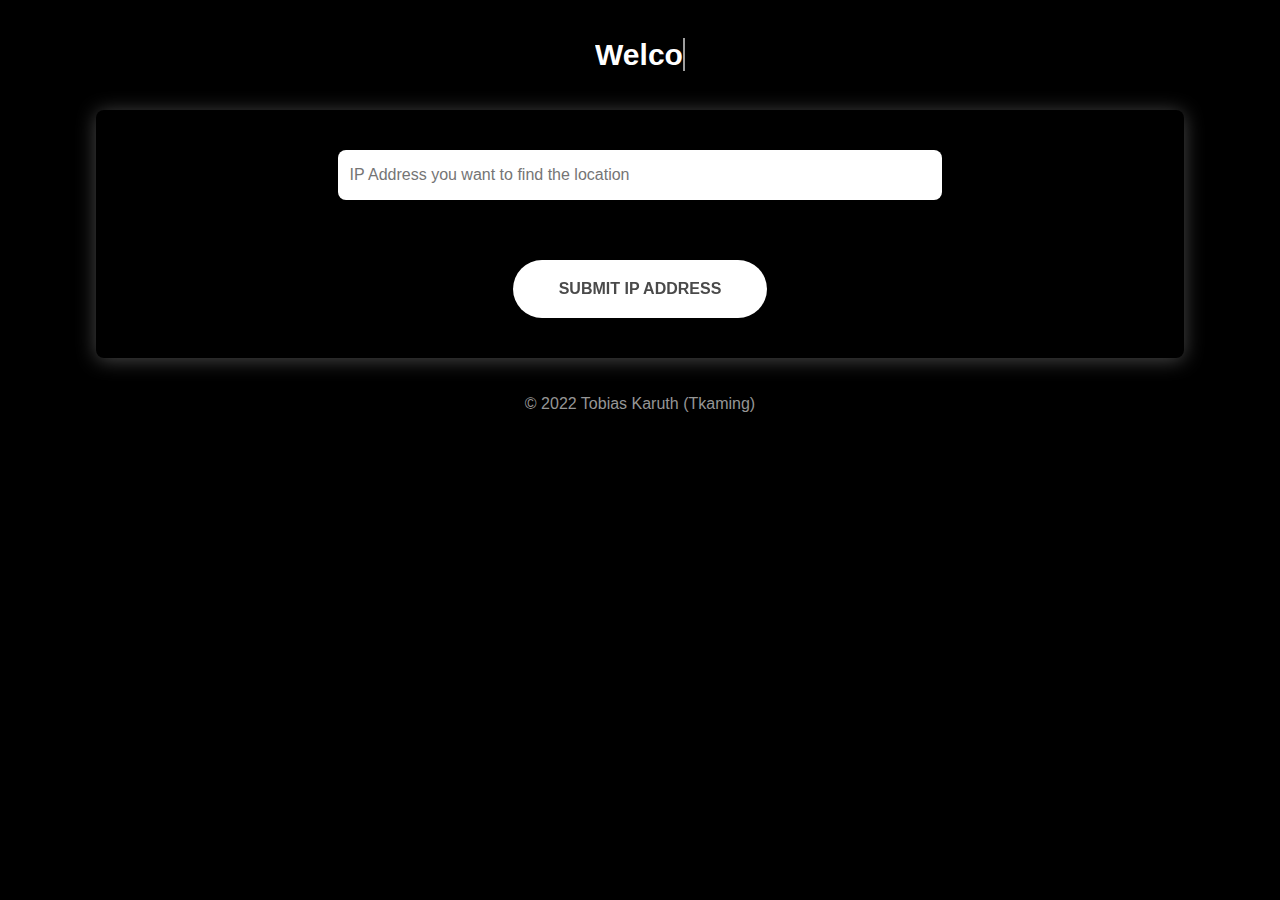
<file: templates/index.html>
<!DOCTYPE html>
<html lang="en">
<head>
    <meta charset="UTF-8">
    <meta http-equiv="X-UA-Compatible" content="IE=edge">
    <meta name="viewport" content="width=device-width, initial-scale=1.0">
	<link rel="stylesheet" href="/static/css/styles.css">
    <title>IPMap: Get IP</title>
</head>
<body>
    <main>
		<section class="index">
			<center>
				<h1 class="space heading">
					<a data-aos="fade-in" class="typewrite heading" data-period="2000" data-type='
					[ "Welcome to IPMap", "A website to get IP Address locations", "It only works if the IP´s are public." ]'>
					  <span class="wrap"></span>
					</a>
				</h1>
        		<form action="/" method="post" class="form">
					<div data-aos="fade-in" class="contact-form box">
						<div class="contact-input">
        		    		<input autocomplete="off" autofocus placeholder="IP Address you want to find the location" id="ip" name="ip" type="text">
						</div>

						<div class="buttons">
							<button class="blob-btn">
								Submit IP address
								<span class="blob-btn__inner">
								  <span class="blob-btn__blobs">
									<span class="blob-btn__blob"></span>
									<span class="blob-btn__blob"></span>
									<span class="blob-btn__blob"></span>
									<span class="blob-btn__blob"></span>
								  </span>
								</span>
							  </button>
						</div>
					</div>
        		</form>

				<p class="space" style="color: rgb(150, 150, 150);">© 2022 Tobias Karuth (Tkaming)</p>

			</center>
		</section>
    </main>

	<script src="https://unpkg.com/aos@next/dist/aos.js"></script>
	<script>
	    AOS.init();
	</script>

	<script>

	    // type animation
	    var TxtType = function(el, toRotate, period) {
	        this.toRotate = toRotate;
	        this.el = el;
	        this.loopNum = 0;
	        this.period = parseInt(period, 10) || 2000;
	        this.txt = '';
	        this.tick();
	        this.isDeleting = false;
	    };

	    TxtType.prototype.tick = function() {
	        var i = this.loopNum % this.toRotate.length;
	        var fullTxt = this.toRotate[i];

	        if (this.isDeleting) {
	        this.txt = fullTxt.substring(0, this.txt.length - 1);
	        } else {
	        this.txt = fullTxt.substring(0, this.txt.length + 1);
	        }

	        this.el.innerHTML = '<span class="wrap">'+this.txt+'</span>';

	        var that = this;
	        var delta = 200 - Math.random() * 100;

	        if (this.isDeleting) { delta /= 2; }

	        if (!this.isDeleting && this.txt === fullTxt) {
	        delta = this.period;
	        this.isDeleting = true;
	        } else if (this.isDeleting && this.txt === '') {
	        this.isDeleting = false;
	        this.loopNum++;
	        delta = 500;
	        }

	        setTimeout(function() {
	        that.tick();
	        }, delta);
	    };

	    window.onload = function() {
	        var elements = document.getElementsByClassName('typewrite');
	        for (var i=0; i<elements.length; i++) {
	            var toRotate = elements[i].getAttribute('data-type');
	            var period = elements[i].getAttribute('data-period');
	            if (toRotate) {
	              new TxtType(elements[i], JSON.parse(toRotate), period);
	            }
	        }
	        // INJECT CSS
	        var css = document.createElement("style");
	        css.type = "text/css";
	        css.innerHTML = ".typewrite > .wrap { border-right: 0.08em solid rgb(158, 158, 158)}";
	        document.body.appendChild(css);
	    };

	</script>

</body>
</html>
</file>
<file: static/css/styles.css>
* {
    margin: 0;
    padding: 0;
    object-fit: cover;
    box-sizing: border-box;
}
  
html {
    scroll-behavior: smooth;
}

body {
    background-color: rgb(0, 0, 0);
    color: #fff;
    font-family: Helvetica;
}

.heading {
    font-size: 30px;
    max-width: 90%;
    margin-top: 30px;
    margin-bottom: 20px;
}

.space {
    margin: 1cm;
}

.contact-input input {
    font-family: Helvetica;
    font-size: 16px;
    width: 60%;
    height: 50px;
    padding-left: 12px;
    box-sizing: border-box;
    margin-bottom: 10px;
    border-style: none;
    outline: none;
    border-radius: 8px;
    background-color: #fff;
}
  
  input {
    border-style: none;
    outline: none;
    color: rgb(0, 0, 0);
}

.buttons {
    margin-top: 50px;
    text-align: center;
    border-radius: 30px;
  }
  
  .blob-btn {
    z-index: 1;
    position: relative;
    padding: 20px 46px;
    text-align: center;
    text-transform: uppercase;
    color: rgb(74, 74, 74);
    font-size: 16px;
    font-weight: bold;
    background-color: transparent;
    outline: none;
    border: none;
    transition: color 0.5s;
    cursor: pointer;
    border-radius: 30px;
  }
  
  .blob-btn:before {
    content: "";
    z-index: 1;
    position: absolute;
    left: 0;
    top: 0;
    width: 100%;
    height: 100%;
    border-radius: 30px;
  }
  
  .blob-btn:after {
    content: "";
    z-index: -2;
    position: absolute;
    left: 3px;
    top: 3px;
    width: 100%;
    height: 100%;
    transition: all 0.3s 0.2s;
    border-radius: 30px;
  }
  
  .blob-btn:hover {
    color: rgb(0, 0, 0);
    border-radius: 30px;
  }
  
  .blob-btn:hover:after {
    transition: all 0.3s;
    left: 0;
    top: 0;
    border-radius: 30px;
  }
  
  .blob-btn__inner {
    z-index: -1;
    overflow: hidden;
    position: absolute;
    left: 0;
    top: 0;
    width: 100%;
    height: 100%;
    border-radius: 30px;
    background: #ffffff;
  }
  
  .blob-btn__blobs {
    position: relative;
    display: block;
    height: 100%;
    filter: url("#goo");
  }
  
  .blob-btn__blob {
    position: absolute;
    top: 2px;
    width: 25%;
    height: 100%;
    background: #39BF00;
    border-radius: 100%;
    transform: translate3d(0, 150%, 0) scale(1.7);
    transition: transform 0.45s;
  }
  
  @supports (filter: url("#goo")) {
    .blob-btn__blob {
      transform: translate3d(0, 150%, 0) scale(1.4);
    }
  }
  .blob-btn__blob:nth-child(1) {
    left: 0%;
    transition-delay: 0s;
  }
  
  .blob-btn__blob:nth-child(2) {
    left: 30%;
    transition-delay: 0.08s;
  }
  
  .blob-btn__blob:nth-child(3) {
    left: 60%;
    transition-delay: 0.16s;
  }
  
  .blob-btn__blob:nth-child(4) {
    left: 90%;
    transition-delay: 0.24s;
  }
  
  .blob-btn:hover .blob-btn__blob {
    transform: translateZ(0) scale(1.7);
  }
  
  @supports (filter: url("#goo")) {
    .blob-btn:hover .blob-btn__blob {
      transform: translateZ(0) scale(1.4);
    }
  }


.box {
    top: -8px;
    left: -8px;
    right: -8px;
    bottom: -8px;
    max-width: 85%;
    background: rgb(0, 0, 0);
    z-index: -8;
    border-radius: 8px;
    box-shadow: 0 2px 20px rgb(74, 74, 74);
    padding: 40px;
    margin-top: 30px;
    margin-bottom: 20px;
}
</file>
